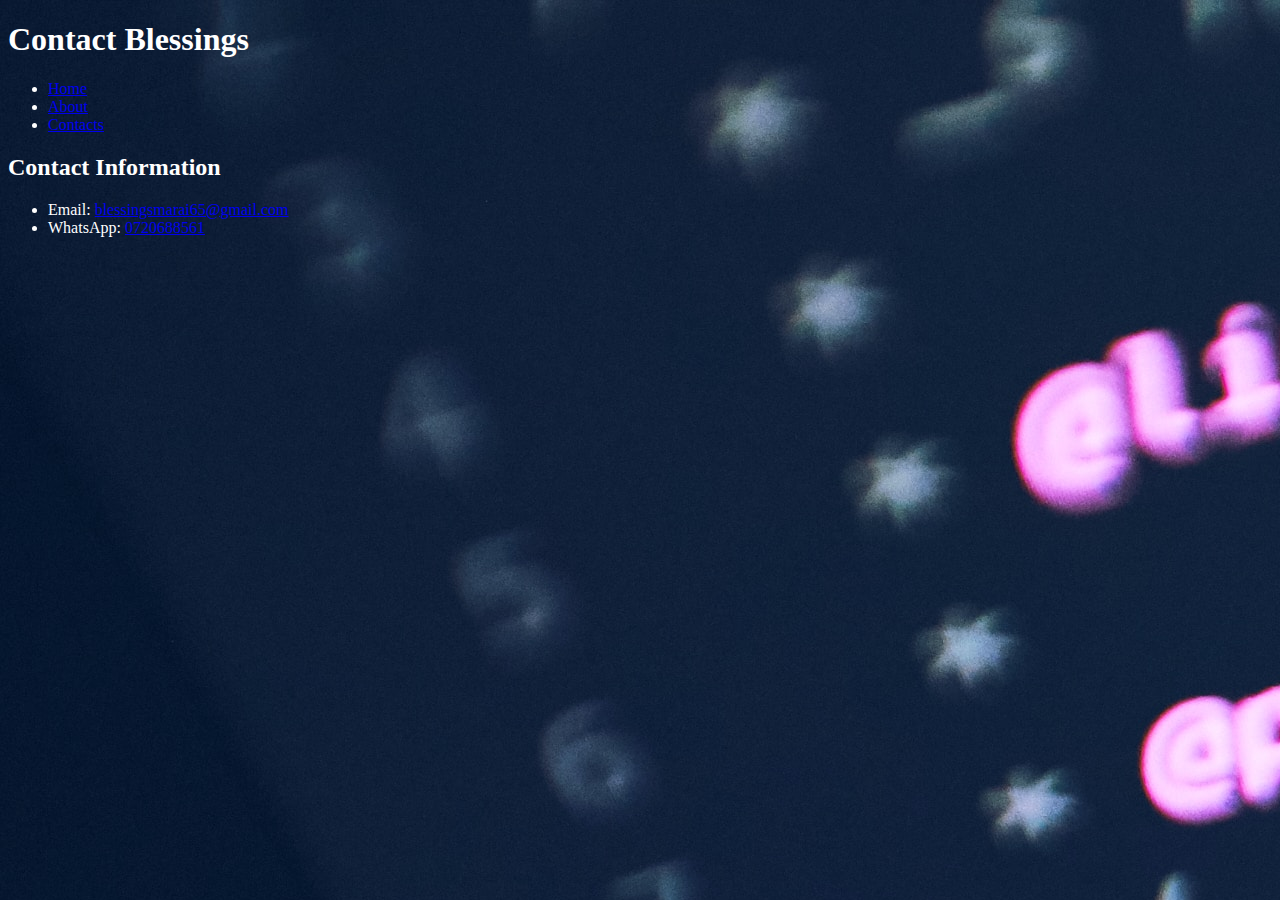
<file: contact.html>
<!DOCTYPE html>
<html lang="en">
<head>
    <title>Contact Blessings</title>
    <link rel="stylesheet" href="contact.css">
</head>
<body style="background-image:url(pics/luca-bravo-XJXWbfSo2f0-unsplash.jpg)">
    <header>
        <h1>Contact Blessings</h1>
        <nav>
            <ul>
                <li><a href="index.html">Home</a></li>
                <li><a href="about.html">About</a></li>
                <li><a href="contact.html">Contacts</a></li>
            </ul>
        </nav>
    </header>
    <main>
        <section>
            <h2>Contact Information</h2>
            <ul>
                <li>Email: <a href="mailto:blessingsmarai65@gmail.com">blessingsmarai65@gmail.com</a></li>
                <li>WhatsApp: <a href="tel:0720688561">0720688561</a></li>
            </ul>
        </section>
    </main>
</body>
</html>
</file>
<file: contact.css>
main{
    color: white;
}
body{
    color:white
}
</file>
